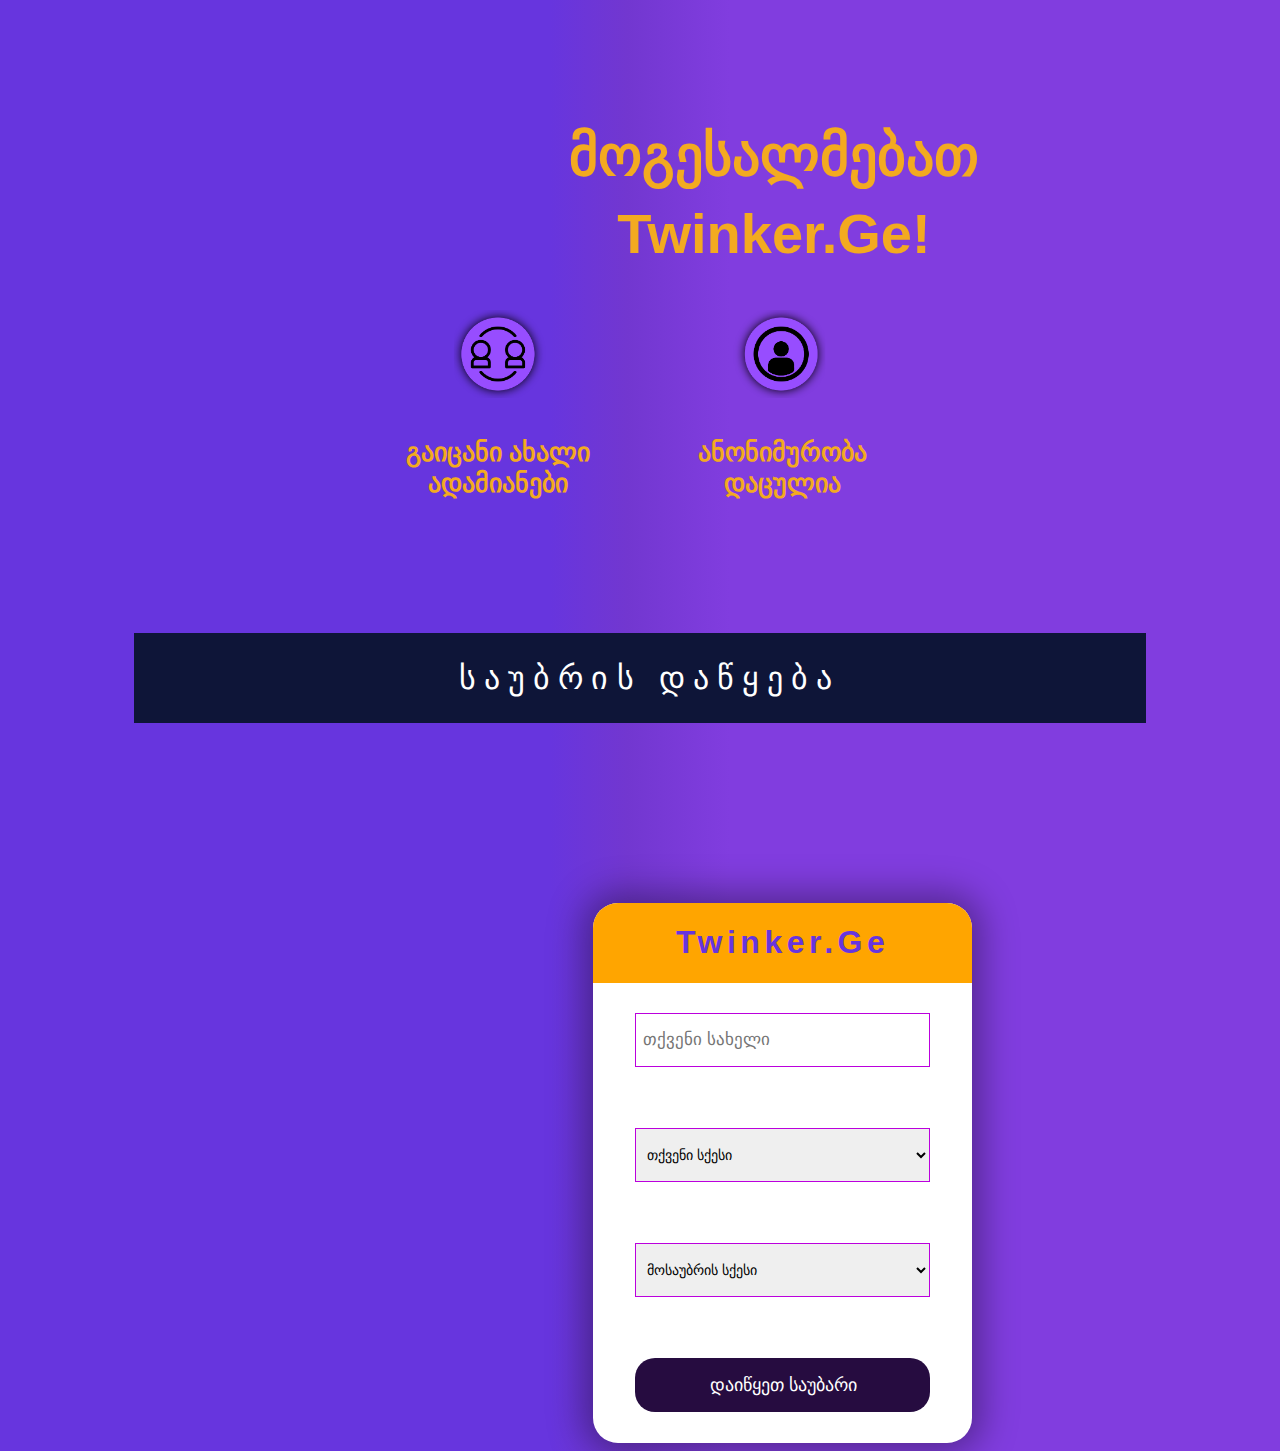
<file: Twinker/HTML/index.html>
<!DOCTYPE html>
<html lang="en">

<head>
    <meta charset="UTF-8">
    <meta http-equiv="X-UA-Compatible" content="IE=edge">
    <meta name="viewport" content="width=device-width, initial-scale=1.0">
    <title>Twinker.ge - გაიცანი ახალი ადამიანები</title>
    <script src="../JS/landingpage.js"></script>
    <link rel="stylesheet" href="../CSS/index.css">
</head>

<body>
    <div id="mainpg_content">
        <div class=welcome>
            <h1> მოგესალმებათ Twinker.Ge!</h1>
        </div>
        <div class="welcomepageicons">
            <div class=iconbox>
                <img src="../IMG/img1.png">
                <p class="meet">გაიცანი ახალი ადამიანები</p>
            </div>
            <div class=iconbox>
                <img src="../IMG/img2.png">
                <p class="anonym">ანონიმურობა დაცულია</p>
            </div>
        </div>
        <div>
            <button class="startbutton" onclick="hideDialog()">საუბრის დაწყება</button>
        </div>
    </div>

    <!-- GENDER SELECTION PAGE GENDER SELECTION PAGE GENDER SELECTION PAGE GENDER SELECTION PAGE -->

    <div id="secondpg_content">

        <div class="select_container">
            <div class="select_title">
                <h1>Twinker.Ge</h1>
            </div>
            <div class="select_inputs">
                <input type="text" name="" placeholder="თქვენი სახელი" id="username">
                <select name="" id="user_gender">
                        <option value="" selected disabled>თქვენი სქესი</option>
                        <option value="1">მამრობითი</option>
                        <option value="2">მდედრობითი</option>
                    </select>
                <select name="" id="partner_gender">
                        <option value="" selected disabled>მოსაუბრის სქესი</option>
                        <option value="1">მამრობითი</option>
                        <option value="2">მდედრობითი</option>
                        <option value="3">ყველა</option>
                    </select>
                <button id="gs_button">დაიწყეთ საუბარი</button>
            </div>
        </div>
    </div>
</body>

</html>
</file>
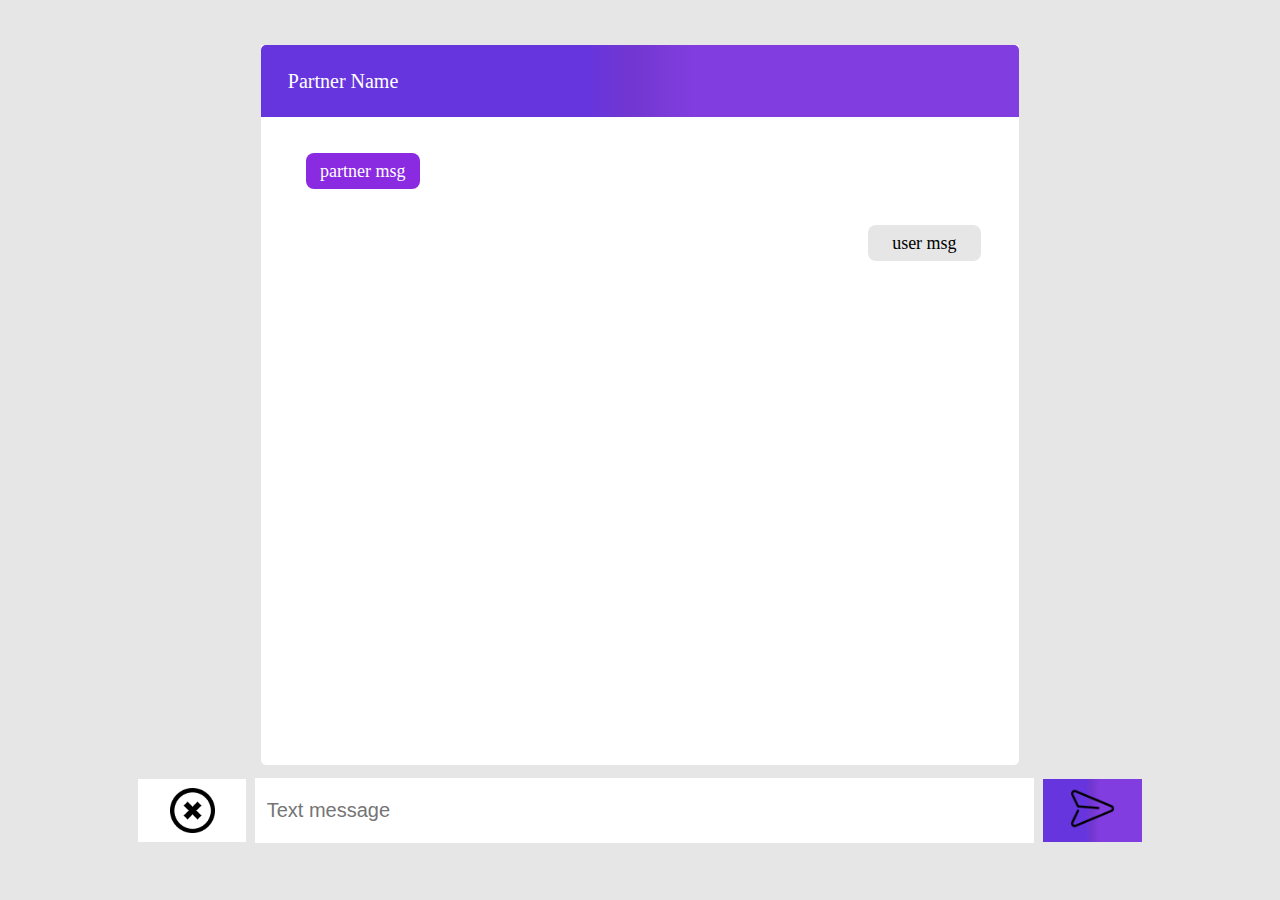
<file: Twinker/HTML/chat.html>
<!DOCTYPE html>
<html lang="en">

<head>
    <meta charset="UTF-8">
    <meta http-equiv="X-UA-Compatible" content="IE=edge">
    <meta name="viewport" content="width=device-width, initial-scale=1.0">
    <title>Twinker Chat</title>
    <link rel="stylesheet" href="../CSS/chat.css">
</head>

<body>
    <div class="chat_container">
        <div class="partner_name">
            <p>Partner Name</p>
        </div>
        <div class="msg_box" id="partner_msg">
            <p>partner msg</p>
        </div>
        <div class="msg_box" id="user_msg">
            <p>user msg</p>
        </div>
        <div class="chat_components">
            <button class="blockuser"><img id="block_user" src="../IMG/blockbutton.png" alt="Block User"></button>
            <input type="text" placeholder="Text message">
            <button class="send_msg"><img id="send_btn" src="../IMG/sendbutton.png" alt=""></button>
        </div>
    </div>

</body>

</html>
</file>
<file: Twinker/CSS/index.css>
body {
        background: rgb(103, 53, 222);
        background: linear-gradient(90deg, rgba(103, 53, 222, 1) 43%, rgba(114, 55, 208, 1) 49%, rgba(129, 61, 223, 1) 57%);
        overflow: hidden;
    }
    
    #mainpg_content {
        margin-top: 13vh;
        user-select: none;
    }
    
    .welcome {
        width: 50%;
        height: 10vh;
        color: #F3AA20;
        text-align: center;
        margin: 3vh 3vh 5vh 50vh;
        line-height: 1.4;
        font-style: normal;
        font-family: Open Sans, Calibri, Candara, Arial, sans-serif;
        font-size: 28px;
    }
    
    .welcomepageicons {
        width: 45%;
        height: auto;
        margin-top: 10vh;
        margin-left: 27.5%;
        margin-right: 27.5%;
        display: flex;
        align-items: center;
        justify-content: space-between;
        color: #F3AA20;
    }
    
    .welcomepageicons img {
        width: 40%;
        height: auto;
    }
    
    .iconbox {
        width: 50%;
        height: auto;
        display: flex;
        flex-direction: column;
        align-items: center;
        justify-content: space-between;
        text-align: center;
    }
    
    .iconbox img {
        cursor: pointer;
        user-select: none;
    }
    
    .iconbox p {
        font-size: 26px;
        font-weight: bold;
    }
    
    .startbutton {
        width: 80%;
        height: 10vh;
        margin-top: 12vh;
        margin-left: 10%;
        margin-right: 10%;
        cursor: pointer;
        font-size: 2em;
        letter-spacing: 0.9vh;
        align-items: center;
        text-align: center;
        background-color: #0e1538;
        color: white;
        border: none;
    }
    /* SECOND PAGE SECOND PAGE SECOND PAGE SECOND PAGE SECOND PAGE SECOND PAGE */
    
    .select_container {
        width: 30%;
        height: 60vh;
        background-color: white;
        margin: 20vh 0 0 65vh;
        display: flex;
        flex-direction: column;
        justify-content: space-between;
        align-items: center;
        box-shadow: 0px 0px 35px 10px rgba(0, 0, 0, 0.35);
        border-radius: 25px;
    }
    
    .select_title {
        text-align: center;
        width: 100%;
        height: 10vh;
        background-color: orange;
        color: rgb(103, 53, 222);
        color: linear-gradient(90deg, rgba(103, 53, 222, 1) 43%, rgba(114, 55, 208, 1) 49%, rgba(129, 61, 223, 1) 57%);
        font-family: 'Trebuchet MS', 'Lucida Sans Unicode', 'Lucida Grande', 'Lucida Sans', Arial, sans-serif;
        letter-spacing: 0.5vh;
        border-top-left-radius: 25px;
        border-top-right-radius: 25px;
    }
    
    #username {
        font-size: 17px;
        box-sizing: border-box;
    }
    
    #gs_button {
        font-size: 18px;
        height: 6vh;
        border: 0;
        outline: 0;
        border-radius: 20px;
        background-color: #260c40;
        color: white;
        cursor: pointer;
    }
    
    .select_inputs {
        display: flex;
        flex-direction: column;
        justify-content: space-around;
        align-items: center;
        width: 100%;
        height: 70vh;
    }
    
    .select_inputs input,
    select,
    button {
        width: 78%;
        height: 6vh;
        border: 1.5px solid rgb(187, 0, 221);
        padding-left: 2%;
        font-size: 14px;
        outline: 0;
    }
    
    .select_inputs select {
        cursor: pointer;
    }
</file>
<file: Twinker/CSS/chat.css>
body {
        overflow: hidden;
        background: #e6e6e6;
    }
    
    .chat_container {
        width: 60%;
        height: 80vh;
        background-color: #fff;
        margin: auto;
        margin-top: 5vh;
        border-bottom-left-radius: 5px;
        border-bottom-right-radius: 5px;
    }
    
    .partner_name {
        width: 100%;
        height: 8vh;
        background: rgb(103, 53, 222);
        background: linear-gradient(90deg, rgba(103, 53, 222, 1) 43%, rgba(114, 55, 208, 1) 49%, rgba(129, 61, 223, 1) 57%);
        font-size: 20px;
        display: flex;
        flex-direction: row;
        align-items: center;
        color: white;
        border-top-left-radius: 5px;
        border-top-right-radius: 5px;
    }
    
    .partner_name p {
        padding-left: 3vh;
    }
    
    .msg_box {
        margin-top: 4vh;
    }
    
    #partner_msg {
        width: 15%;
        height: 4vh;
        background: blueviolet;
        display: flex;
        justify-content: center;
        align-items: center;
        margin-left: 5vh;
        font-size: 18px;
        border-radius: 8px;
        color: #fff;
    }
    
    #user_msg {
        width: 15%;
        height: 4vh;
        background: #e6e6e6;
        display: flex;
        justify-content: center;
        align-items: center;
        border-radius: 8px;
        margin-left: 80%;
        font-size: 18px;
    }
    
    .chat_components {
        height: 10vh;
        display: grid;
        grid-template-columns: auto auto auto;
        flex-direction: space-between;
        gap: 1vh;
        justify-content: center;
        align-items: center;
        margin-top: 56vh;
    }
    
    .blockuser {
        width: 12vh;
        height: 7vh;
        background: #fff;
        display: flex;
        justify-content: center;
        align-items: center;
        cursor: pointer;
        border: none;
    }
    
    #block_user {
        width: 45px;
        height: 45px;
    }
    
    input {
        width: 85vh;
        height: 7vh;
        border: none;
        font-size: 20px;
        padding-left: 3mm;
    }
    
    .send_msg {
        width: 11vh;
        height: 7vh;
        border: none;
        background: rgb(103, 53, 222);
        background: linear-gradient(90deg, rgba(103, 53, 222, 1) 43%, rgba(114, 55, 208, 1) 49%, rgba(129, 61, 223, 1) 57%);
        cursor: pointer;
    }
    
    #send_btn {
        width: 45px;
        height: 45px;
    }
</file>
